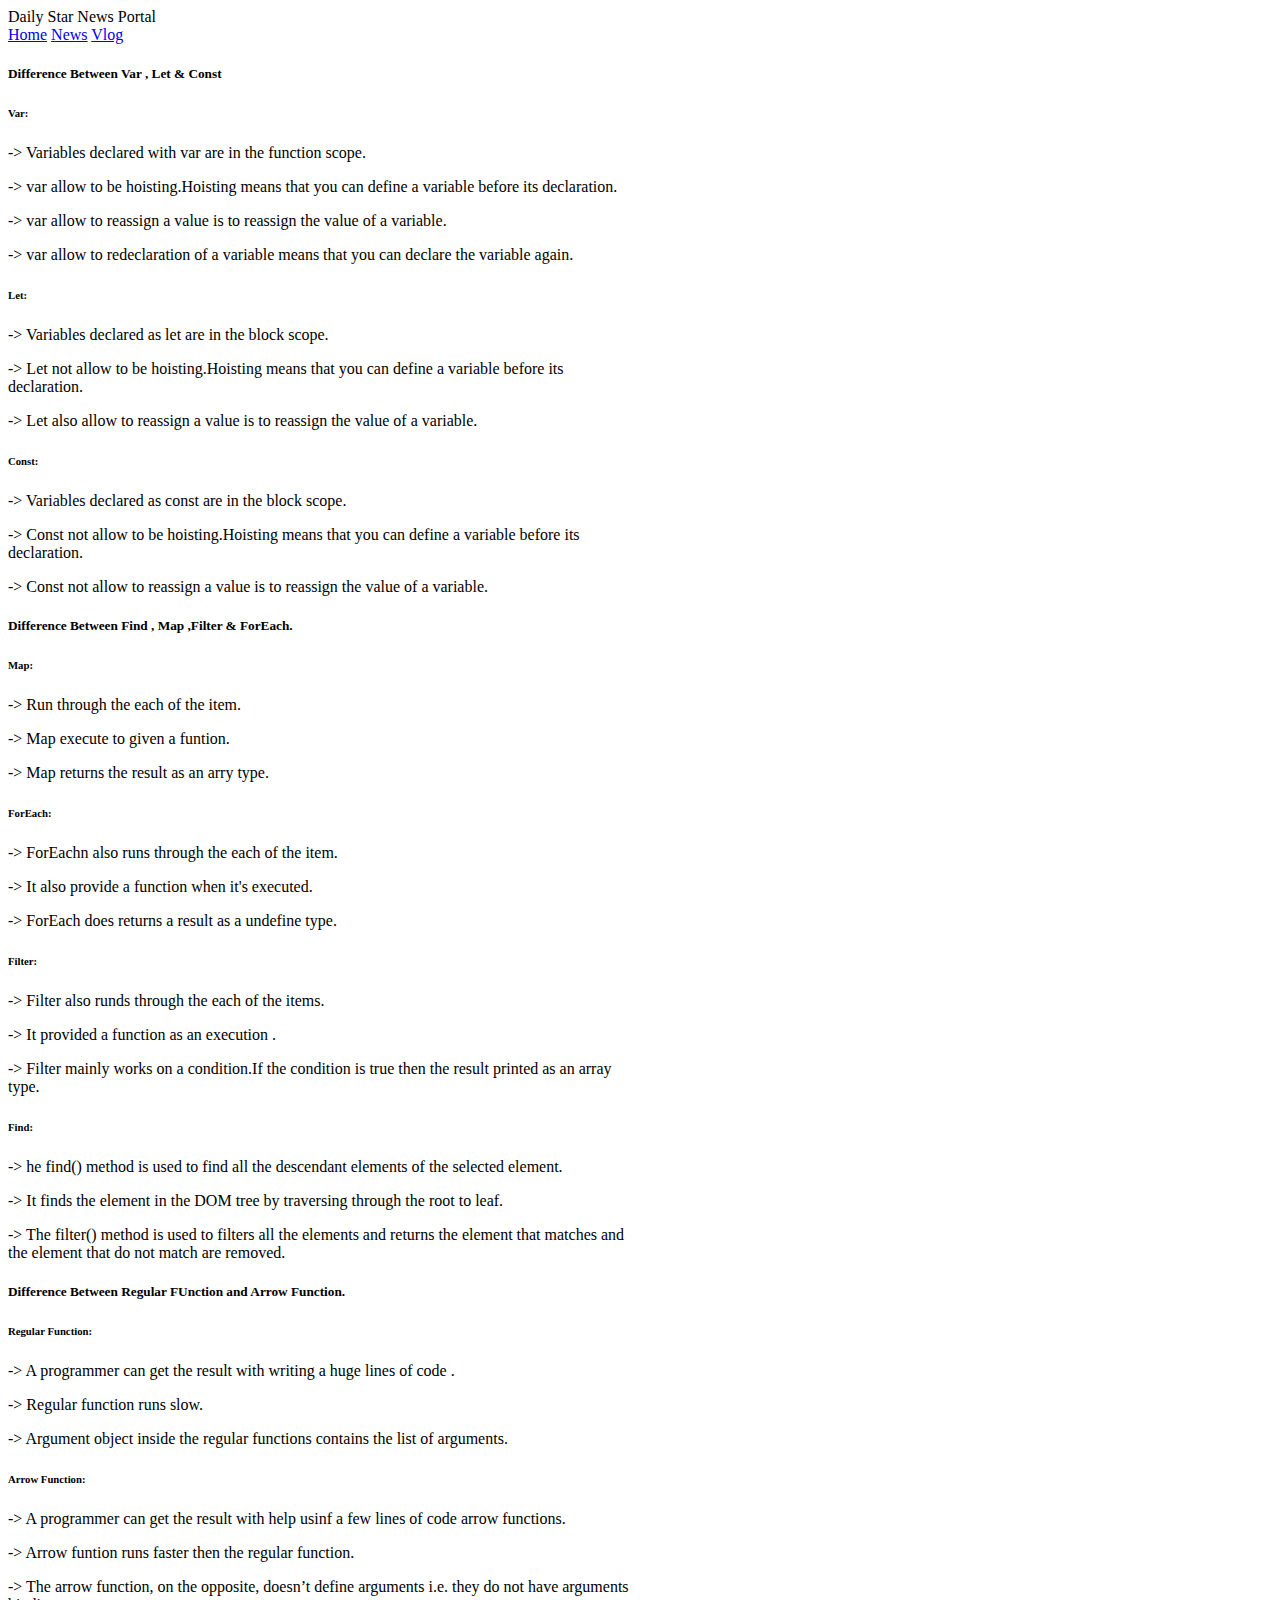
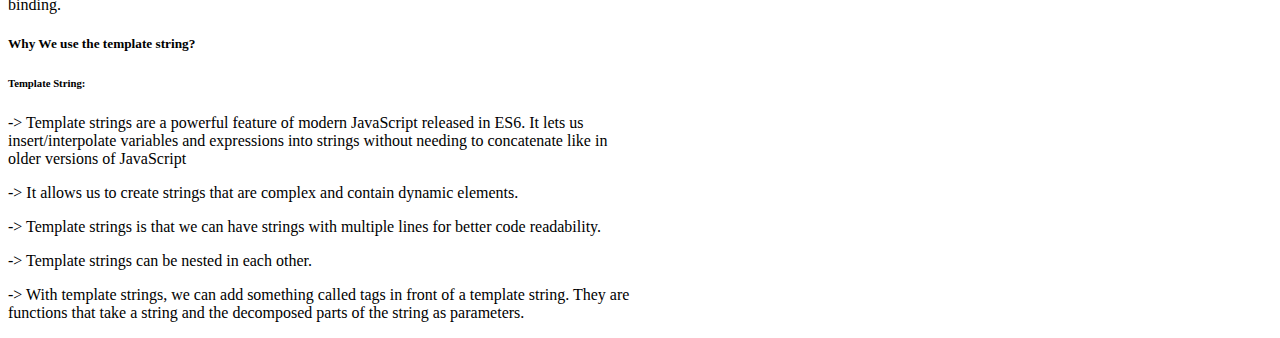
<file: vlog.html>
<!doctype html>
<html lang="en">
  <head>
    <meta charset="utf-8">
    <meta name="viewport" content="width=device-width, initial-scale=1">
    <title>Daily-Star-News-Portal</title>
    <link rel="icon" type="image/png" href="image/favicon.png" />
    <link href="https://cdn.jsdelivr.net/npm/bootstrap@5.2.0/dist/css/bootstrap.min.css" rel="stylesheet" integrity="sha384-gH2yIJqKdNHPEq0n4Mqa/HGKIhSkIHeL5AyhkYV8i59U5AR6csBvApHHNl/vI1Bx" crossorigin="anonymous">

  </head>
  <body>
    <header>
        <section>
            <nav class="navbar navbar-dark bg-dark">
                <div class="container-fluid">
                  <a class="navbar-brand fw-semibolder">Daily Star News Portal</a>
                  <form class="d-flex" role="search">
                    <a class="text-decoration-none mx-3 fw-semibold text-white rounded  bg-success p-2" href="index.html">Home</a>
                    <a class="text-decoration-none mx-3 fw-semibold text-white rounded  bg-success p-2" href="news.html">News</a>
                    <a class="text-decoration-none mx-3 fw-semibold text-white rounded  bg-success p-2" href="vlog.html">Vlog</a>
                  </form>
                </div>
              </nav>
        </section>
    </header>
    <main>
      <section class="container mt-5 mb-4  d-flex">
        <div class="card" style="width: 50%; margin-right: 5%;">
          <div class="card-body">
            <h5 class="card-title text-center">Difference Between Var , Let & Const</h5>
            <h6 class="card-subtitle mb-2 mt-5">Var: </h6>
                <p class="card-text"> -> Variables declared with var are in the function scope.</p>
                <p class="card-text"> -> var allow to be hoisting.Hoisting means that you can define a variable before its declaration.</p>
                <p class="card-text"> -> var allow to reassign a value is to reassign the value of a variable.</p>
                <p class="card-text"> -> var allow to redeclaration of a variable means that you can declare the variable again.</p>

            <h6 class="card-subtitle mb-2 mt-5">Let: </h6>
              <p class="card-text"> -> Variables declared as let are in the block scope.</p>
              <p class="card-text"> -> Let not allow to be hoisting.Hoisting means that you can define a variable before its declaration.</p>
              <p class="card-text"> -> Let also allow to reassign a value is to reassign the value of a variable.</p>
            
            <h6 class="card-subtitle mb-2 mt-5">Const: </h6>
            
              <p class="card-text"> -> Variables declared as const are in the block scope.</p>
              <p class="card-text"> -> Const not allow to be hoisting.Hoisting means that you can define a variable before its declaration.</p>
              <p class="card-text"> -> Const not allow to reassign a value is to reassign the value of a variable.</p>
            
          </div>
        </div>
        <div class="card" style="width: 50%; margin-right: 5%;">
          <div class="card-body">
            <h5 class="card-title text-center">Difference Between Find , Map ,Filter & ForEach.

            </h5>
            <h6 class="card-subtitle mb-2 mt-5">Map: </h6>
                <p class="card-text"> -> Run through the each of the item.</p>
                <p class="card-text"> -> Map execute to given a funtion.</p>
                <p class="card-text"> -> Map returns the result as an arry type.</p>

            <h6 class="card-subtitle mb-2 mt-5">ForEach: </h6>
                <p class="card-text"> -> ForEachn also runs through the each of the item.</p>
                <p class="card-text"> -> It also provide a function when it's executed.</p>
                <p class="card-text"> -> ForEach does returns a result as a undefine type.</p>

            <h6 class="card-subtitle mb-2 mt-5">Filter: </h6>
              <p class="card-text"> -> Filter also runds through the each of the items.</p>
              <p class="card-text"> -> It provided a function as an execution .</p>
              <p class="card-text"> -> Filter mainly works on a condition.If the condition is true then the result printed as an array type.</p>
            
            <h6 class="card-subtitle mb-2 mt-5">Find: </h6>
            
              <p class="card-text"> -> he find() method is used to find all the descendant elements of the selected element.</p>
              <p class="card-text"> -> It finds the element in the DOM tree by traversing through the root to leaf.</p>
              <p class="card-text"> -> The filter() method is used to filters all the elements and returns the element that matches and the element that do not match are removed.</p>
            
          </div>
        </div>
        
      </section>
      <section class="container d-flex mb-5">
        <div class="card" style="width: 50%; margin-right: 5%;">
          <div class="card-body">
            <h5 class="card-title text-center ">Difference Between Regular FUnction and Arrow Function.

            </h5>
            <h6 class="card-subtitle mb-2 mt-5">Regular Function: </h6>
                <p class="card-text"> -> A programmer can get the result with writing a huge lines of code .</p>
                <p class="card-text"> -> Regular function runs slow.</p>
                <p class="card-text"> -> Argument object inside the regular functions contains the list of arguments.</p>

            <h6 class="card-subtitle mb-2 ">Arrow Function: </h6>
                <p class="card-text"> -> A programmer can get the result with help usinf a few lines of code arrow functions.</p>
                <p class="card-text"> -> Arrow funtion runs faster then the regular function.</p>
                <p class="card-text"> -> The arrow function, on the opposite, doesn’t define arguments i.e. they do not have arguments binding.</p>
          </div>
        </div><div class="card" style="width: 50%; margin-right: 5%;">
          <div class="card-body">
            <h5 class="card-title text-center">Why We use the template string?

            </h5>
            <h6 class="card-subtitle mb-2 mt-5 ">Template String: </h6>
                <p class="card-text"> -> Template strings are a powerful feature of modern JavaScript released in ES6. It lets us insert/interpolate variables and expressions into strings without needing to concatenate like in older versions of JavaScript</p>
                <p class="card-text"> -> It allows us to create strings that are complex and contain dynamic elements.</p>
                <p class="card-text"> -> Template strings is that we can have strings with multiple lines for better code readability.</p>
                <p class="card-text"> -> Template strings can be nested in each other.</p>
                <p class="card-text"> -> With template strings, we can add something called tags in front of a template string. They are functions that take a string and the decomposed parts of the string as parameters.</p>
                
          </div>
        </div>

      </section>
    </main>






    <script src="https://cdn.jsdelivr.net/npm/bootstrap@5.2.0/dist/js/bootstrap.bundle.min.js" integrity="sha384-A3rJD856KowSb7dwlZdYEkO39Gagi7vIsF0jrRAoQmDKKtQBHUuLZ9AsSv4jD4Xa" crossorigin="anonymous"></script>
  </body>
</html>
</file>
